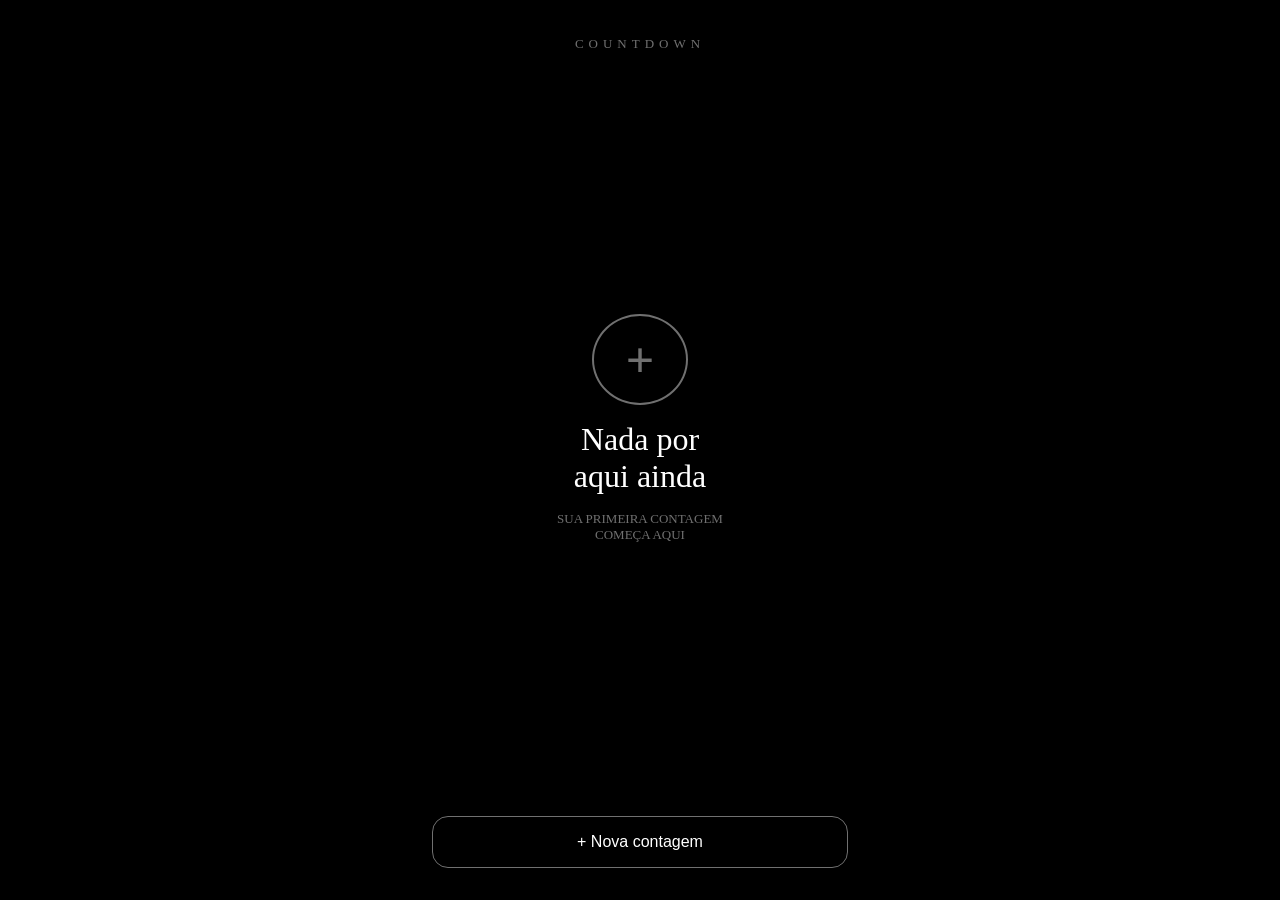
<file: index.html>
<!DOCTYPE html>
<html lang="en">
<head>
    <meta charset="UTF-8">
    <meta name="viewport" content="width=device-width, initial-scale=1.0">
    <link rel="stylesheet" href="./styles/global.css">
    <link rel="stylesheet" href="./styles/index.css">
    <title>CountDown</title>
</head>
<body>
    <header>
        <p>COUNTDOWN</p>
    </header>
    <div class="empty-state">
        <button onclick="createNewCountdown()">+</button>
        <h1>Nada por <br>aqui ainda</h1>
        <p>SUA PRIMEIRA CONTAGEM<br>
            COMEÇA AQUI</p>
    </div>
    <footer>
        <button onclick="createNewCountdown()">+ Nova contagem</button>
    </footer>
</body>
<script>
    function createNewCountdown() {
        window.location.href = "new_countdown.html"
    }
</script>
</html>
</file>
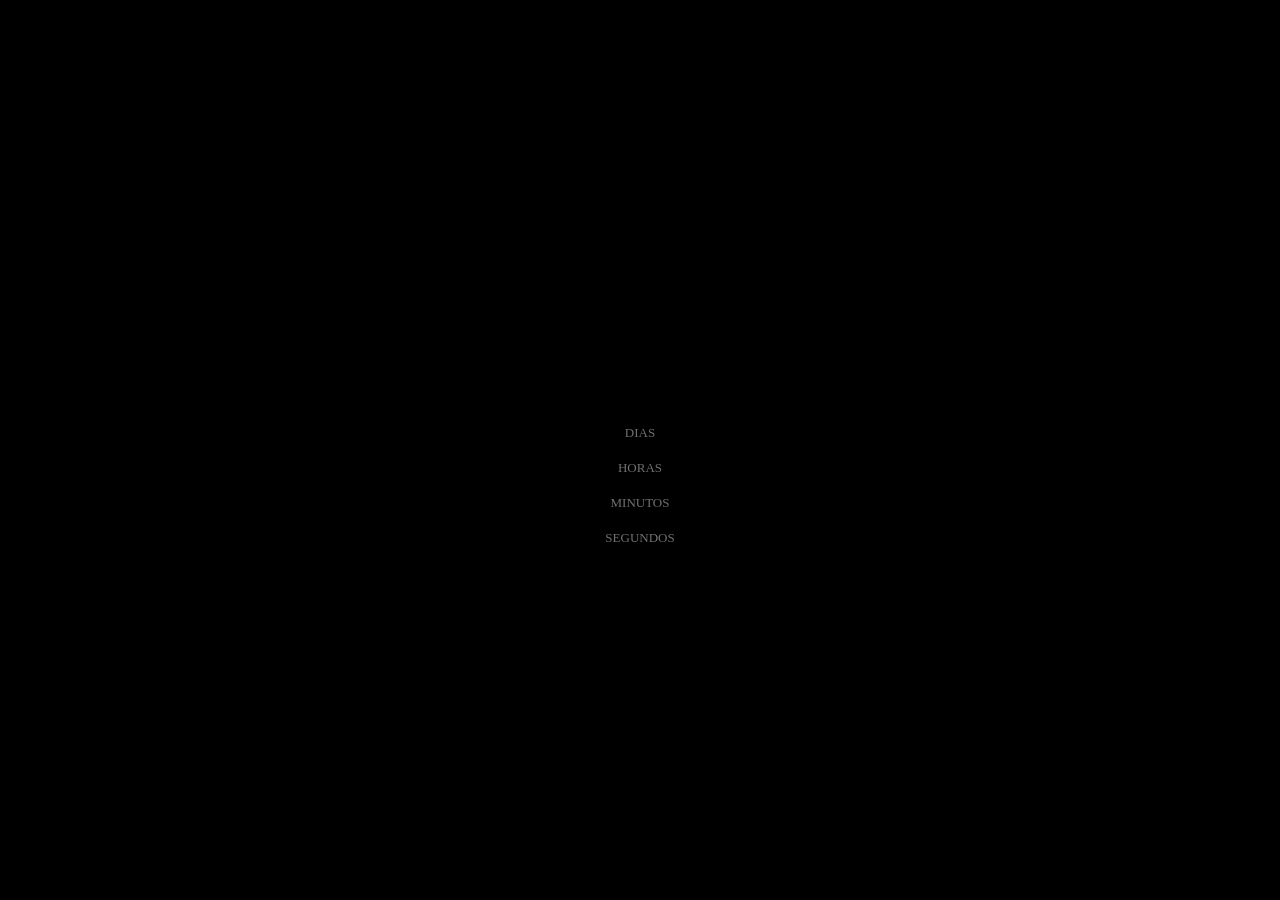
<file: countdown.html>
<!DOCTYPE html>
<html lang="en">
<head>
    <meta charset="UTF-8">
    <meta name="viewport" content="width=device-width, initial-scale=1.0">
    <link rel="stylesheet" href="./styles/global.css">
    <link rel="stylesheet" href="./styles/countdown.css">
    <title>CountDown</title>
</head>
<body>
    <header>
        <p id="name"></p>
    </header>
    <div class="count-div">
        <div>
            <p id="days"></p>
            <p>DIAS</p>
        </div>
        <div>
            <p id="hours"></p>
            <p>HORAS</p> 
        </div>
        <div>
            <p id="minutes"></p>
            <p>MINUTOS</p> 
        </div>
        <div>
            <p id="seconds"></p>
            <p>SEGUNDOS</p> 
        </div>
    </div>
    
</body>
<script>

    let eventDate;
    let eventName;
    let dateEventStr;

    function updateCountdown() {
        let dateToday = new Date();

        // diferença em milissegundos
        let diff = eventDate - dateToday;

        // se a data já chegou (ou passou), vai para a tela final
        if (diff <= 0) {
            window.location.href = "countdown_finish.html?name=" +
                encodeURIComponent(eventName) +
                "&date-event=" + encodeURIComponent(dateEventStr);
            return;
        }

        // converte para dias, horas, minutos e segundos
        let days = Math.floor(diff / (1000 * 60 * 60 * 24));
        let hours = Math.floor((diff / (1000 * 60 * 60)) % 24);
        let minutes = Math.floor((diff / (1000 * 60)) % 60);
        let seconds = Math.floor((diff / 1000) % 60);

        document.getElementById("days").textContent = days;
        document.getElementById("hours").textContent = hours;
        document.getElementById("minutes").textContent = minutes;
        document.getElementById("seconds").textContent = seconds;
    }

    document.addEventListener("DOMContentLoaded", function(){
        let params = new URLSearchParams(window.location.search);
        eventName = params.get("name");
        document.getElementById("name").textContent = eventName.toUpperCase();

        dateEventStr = params.get("date-event"); // ex: "20/06/2026"
        let [day, month, year] = dateEventStr.split("/");
        // mês começa em 0 (janeiro = 0), por isso "month - 1"
        eventDate = new Date(year, month - 1, day);

        // TESTE: data daqui 1 minuto
       // eventDate = new Date(Date.now() + 60 * 1000);

        updateCountdown();
        setInterval(updateCountdown, 1000);
    })
</script>
</html>
</file>
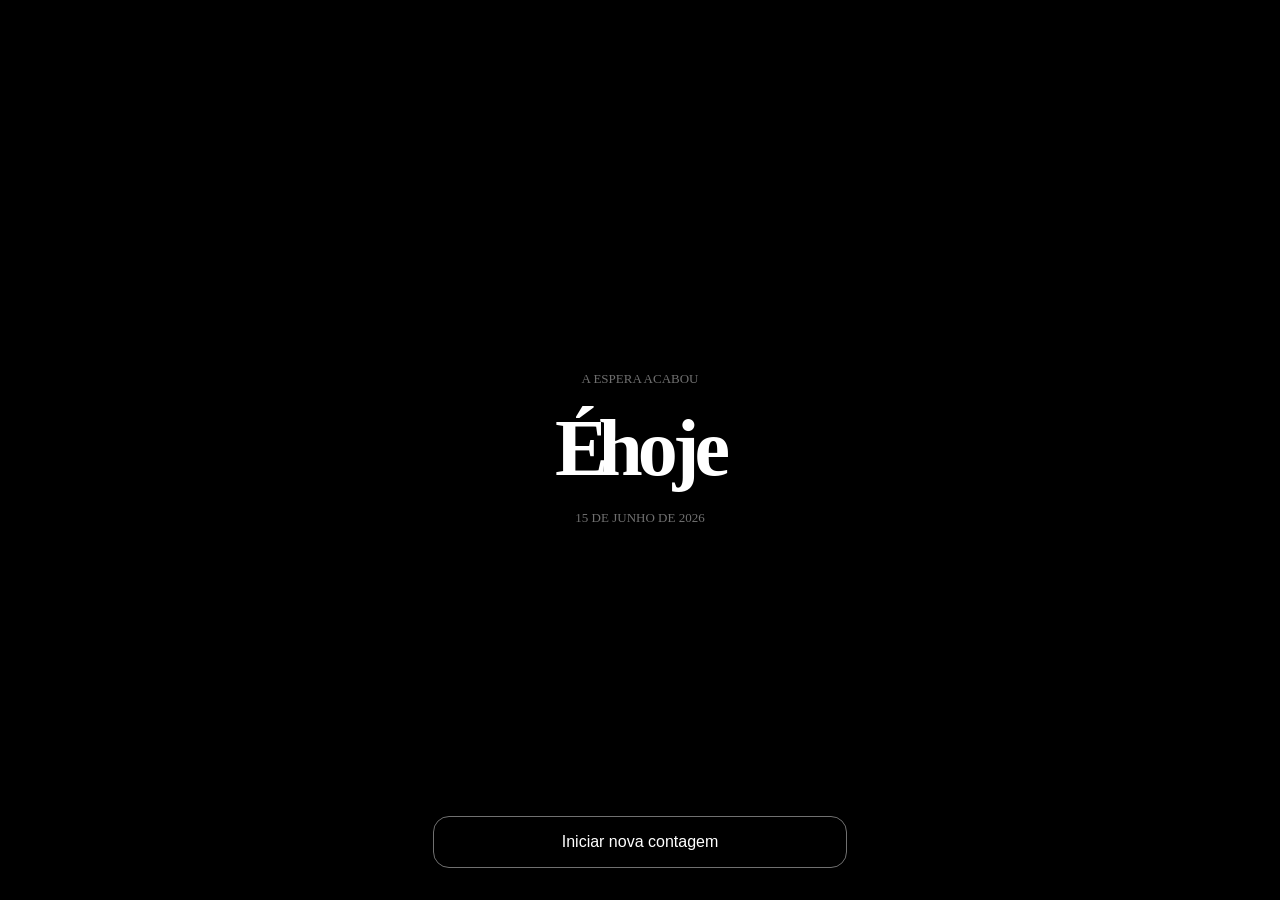
<file: countdown_finish.html>
<!DOCTYPE html>
<html lang="en">
<head>
    <meta charset="UTF-8">
    <meta name="viewport" content="width=device-width, initial-scale=1.0">
    <link rel="stylesheet" href="./styles/global.css">
    <link rel="stylesheet" href="./styles/countdown_finish.css">
    <title>Countdown</title>
</head>
<body>
    <div id="container-confetes"></div>
    <header>
        <p id="name"></p>
    </header>
    <div class="final-message">
        <p>A ESPERA ACABOU</p>
        <h1>É hoje</h1>
        <p id="date-event">15 DE JUNHO DE 2026</p>
    </div>
    <footer>
        <button onclick="createNewCountdown()" >Iniciar nova contagem</button>
    </footer>
</body>
<script>
    function createNewCountdown() {
        window.location.href = "new_countdown.html"
    }

    function criarConfete() {
    const container = document.getElementById('container-confetes');
    const confete = document.createElement('div');
    confete.classList.add('confete');
    
    // Cores sortidas
    const cores = ['#ff007f', '#7928ca', '#4bb050', '#ffeb3b', '#00e5ff'];
    const corAleatoria = cores[Math.floor(Math.random() * cores.length)];
    
    // Aleatoriedade de tamanho, posição e velocidade
    const tamanho = Math.random() * 10 + 5; // 5px a 15px
    const posicaoX = Math.random() * 100;
    const atraso = Math.random() * 5; // Atraso inicial
    const duracao = Math.random() * 3 + 2; // 2s a 5s
    
    confete.style.width = `${tamanho}px`;
    confete.style.height = `${tamanho}px`;
    confete.style.backgroundColor = corAleatoria;
    confete.style.left = `${posicaoX}%`;
    confete.style.animationDuration = `${duracao}s`;
    confete.style.animationDelay = `${atraso}s`;
    
    // Se for quadrado, pode usar border-radius: 0. Se for círculo, 50%
    if (Math.random() > 0.5) {
        confete.style.borderRadius = '50%';
    }
    
    container.appendChild(confete);
    
    // Remove o elemento após a animação para não sobrecarregar
    setTimeout(() => {
        confete.remove();
    }, (duracao + atraso) * 1000);
    }

    document.addEventListener("DOMContentLoaded", function(){
        let eventName;
        let dateEventStr;

        let params = new URLSearchParams(window.location.search);
        eventName = params.get("name");
        document.getElementById("name").textContent = eventName.toUpperCase();

        dateEventStr = params.get("date-event");
        let [day, month, year] = dateEventStr.split("/");

        let meses = ["JANEIRO", "FEVEREIRO", "MARÇO", "ABRIL", "MAIO", "JUNHO",
                     "JULHO", "AGOSTO", "SETEMBRO", "OUTUBRO", "NOVEMBRO", "DEZEMBRO"];
        let montStr = meses[month - 1]; // "06" -> índice 5 -> "JUNHO"

        document.getElementById("date-event").textContent = day + " DE " + montStr + " DE " + year;

        // Gerar vários confetes
        for (let i = 0; i < 100; i++) {
        criarConfete();
        }
    
    })

</script>
</html>
</file>
<file: styles/global.css>
:root{
    --bg-color: black;
    --color-primary: white;
    --color-secundary: #707070;
    --color-hover: #808080;
}

* {
    margin: 0%;
    padding: 0%;
    box-sizing: border-box;
}

html {
    background-color: var(--bg-color);
    height: 100vh;
}
</file>
<file: styles/index.css>
body {
    display: flex;
    flex-direction: column;
    align-items: center;
    justify-content: space-between;
    height: 100%;

    font-family: Monaco;
    font-weight: 100;
}

header{
    margin-top: 1rem;
    letter-spacing: 5px;
    font-size: small;
    color: var(--color-secundary);
}

header p{
    padding: 10px;
    margin: 10px;
}

.empty-state{
    display: flex;
    flex-direction: column;
    align-items: center;
    color: var(--color-primary);
}

button{
    background-color: var(--bg-primary);
    border-color: var(--color-secundary);
    border-style:solid;
}

button:hover{
    cursor: pointer;
    font-weight: bold;
}

.empty-state button{
    color: var(--color-secundary);
    font-size: xxx-large;
    font-weight: 100;
    border-radius: 100%;
    padding: 1rem 2rem;
    margin-bottom: 1rem;
}

.empty-state button:hover{
    padding: 1.1rem 2.1rem;
    color: var(--color-hover);
    border-color: var(--color-hover);
}

.empty-state h1{
    font-weight: 100;
    margin-bottom: 16px;
    text-align: center;
}

.empty-state p{
    color: var(--color-secundary);
    font-weight: 100;
    font-size: small;
    text-align: center;
}

footer button{
    margin: 2rem;
    padding: 1rem 9rem;
    color: var(--color-primary);
    font-size: medium;
    border-radius: 16px;
    border-width: 1px;
}
</file>
<file: styles/countdown.css>
body {
    display: flex;

    flex-direction: column;
    align-items: center;
    justify-content: flex-start;
    min-height: 100vh;

    font-family: Monaco;
    font-weight: 100;
}

header{
    display: flex;
    align-items: center;
    width: 100%;
    padding: 1rem;
}

header p{
    margin: 0 auto;  
    letter-spacing: 5px;
    font-size: small;
    color: var(--color-secundary);
    margin-top: 10px;
    padding-top: 10px;
}

.count-div{
    margin: auto;
}

.count-div div{
    margin-top: 1.2rem;
    display: flex;
    flex-direction: column;
    align-items: center;
}

.count-div div p:first-child{
    font-size: xxx-large;
    color: var(--color-primary);
}

.count-div div p:last-child{
    font-size: small;
    color: var(--color-secundary)
}
</file>
<file: styles/countdown_finish.css>
body {
    display: flex;
    flex-direction: column;
    align-items: center;
    justify-content: space-between;
    min-height: 100vh;

    font-family: Monaco;
    font-weight: 100;
    color: aliceblue;
}


header{
    margin-top: -10.5rem;
    letter-spacing: 5px;
    font-size: small;
    color: var(--color-secundary);
}

header p{
    padding: 10px;
    margin: 10px;
}

.final-message{
    display: flex;
    flex-direction: column;
    align-items: center;
    color: var(--color-primary);
}

.final-message p {
    font-size: small;
    color: var(--color-secundary);
    margin: 1rem;
}

.final-message h1{
    font-weight: 900;
    word-spacing: -20px;
    letter-spacing: -5px;
    font-size: 5rem;
    text-align: center;
}

button{
    background-color: var(--bg-primary);
    border-color: var(--color-secundary);
    border-style:solid;
}

button:hover{
    cursor: pointer;
    font-weight: bold;
}

footer button{
    margin: 2rem;
    padding: 1rem 8rem;
    color: var(--color-primary);
    font-size: medium;
    border-radius: 16px;
    border-width: 1px;
}




@keyframes queda {
    0% {
      transform: translateY(-10%) rotate(0deg);
      opacity: 1;
    }
    100% {
      transform: translateY(110vh) rotate(720deg);
      opacity: 0;
    }
  }
  
  .confete {
    position: absolute;
    top: 0;
    opacity: 0;
    animation: queda linear infinite;
  }
</file>
